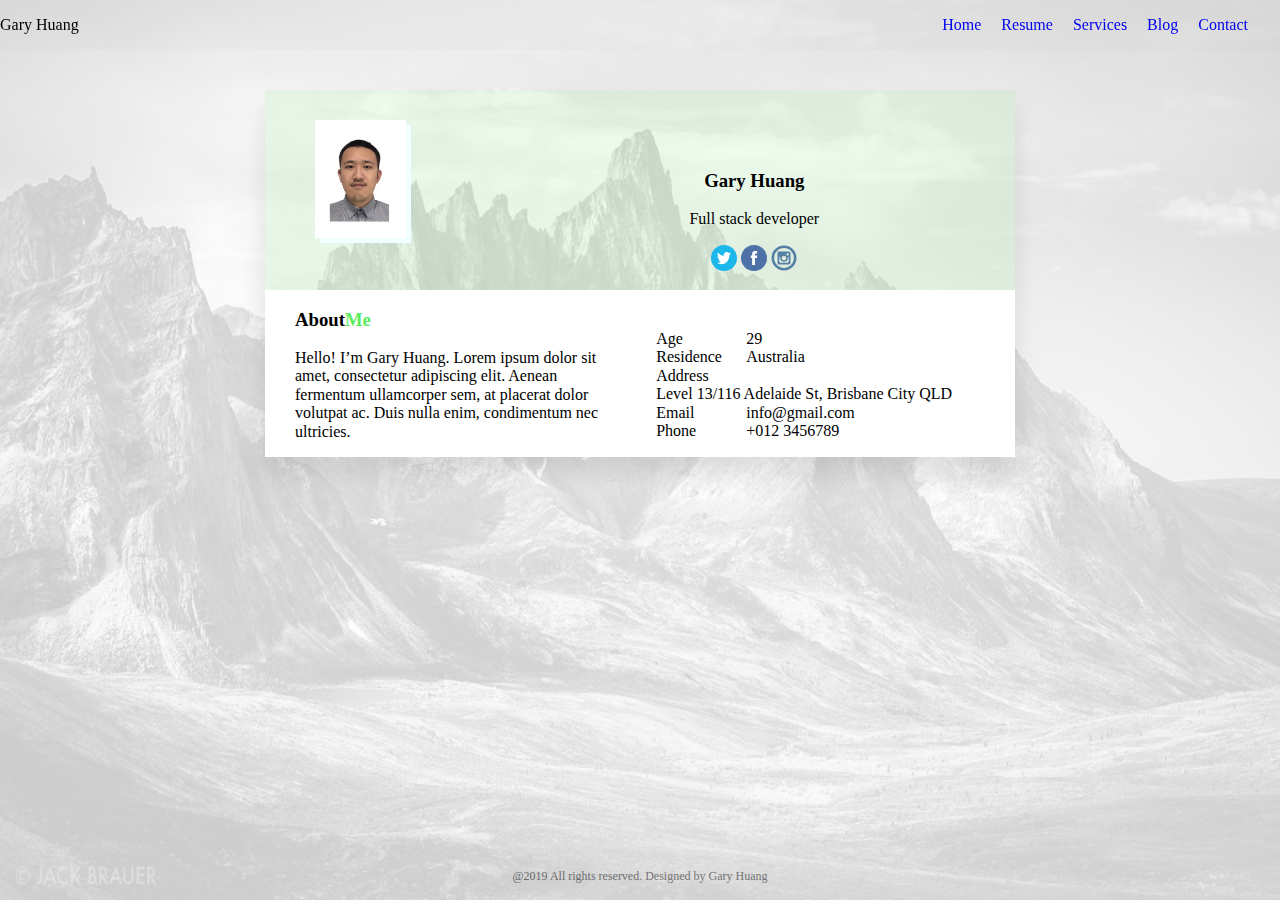
<file: index.html>
<html lang="en">
<head>
    <meta charset="UTF-8">
    <meta name="viewport" content="width=device-width, initial-scale=1.0">
    <meta http-equiv="X-UA-Compatible" content="ie=edge">
    <title>Personal__Homepage</title>
</head>
<script src="./JS/jquery-3.4.1.js"></script>
<link rel="stylesheet" href='./CSS/style.css' id="style">
<link rel="stylesheet" href="./CSS/normalize.css">
<script src="./JS/index3.js"></script>
<body>
    <div class="homepage">
        <img class="bp" src="./pic/m2.jpg" alt="mountain">
        <div class="header">
            <div><p>Gary Huang</p></div>
            <div class="navi__body">
                <div class="button">
                    <img src="./pic/button.svg" alt="button">
                </div>
                <div class="navigation">
                    <ul>
                        <li><a href="#">Home</a></li>
                        <li><a href="./Resume.html">Resume</a></li>
                        <li><a href="#">Services</a></li>
                        <li><a href="#">Blog</a></li>
                        <li><a href="#">Contact</a></li>
                    </ul>
                </div>
            </div>         
        </div>
        <div class="main_body">
            <div class="photo__name">
                <div class="photo__name__photo">
                    <img id="photo_hover" src="./pic/personal photo.png" alt="My__photo">
                </div>
                <div class="photo__name__name">
                    <h3>Gary Huang</h3>
                    <p>Full stack developer</p>
                    <div class="icon">
                    <img src="./pic/twitter.svg" alt="twitter">
                    <img src="./pic/facebook.svg" alt="facebook">
                    <img src="./pic/instagram.svg" alt="instagram">
                    </div>
                </div>
            </div>
            <div class="info">
                <div class="info__about">
                    <h3>About<span>Me</span></h3>
                    <p>Hello! I’m Gary Huang. Lorem ipsum dolor sit amet, consectetur adipiscing elit. Aenean fermentum ullamcorper sem, at placerat dolor volutpat ac. Duis nulla enim, condimentum nec ultricies.</p>
                </div>
                <div class="info__detail">
                    <ul>
                        <li>
                            <span class="list">Age</span><span class="list2">29</span>
                        </li>
                        <li>
                            <span class="list">Residence</span><span class="list2">Australia</span>
                        </li>
                        <li>
                            <span class="list">Address</span><span class="list2">Level 13/116 Adelaide St, Brisbane City QLD</span>
                        </li>
                        <li>
                            <span class="list">Email</span><span class="list2">info@gmail.com</span>
                        </li>
                        <li>
                            <span class="list">Phone </span><span class="list2">+012 3456789</span>
                        </li>
                    </ul>
                </div>
            </div>
        </div>
        <div class="foot">
            <p>@2019 All rights reserved. Designed by Gary Huang</p>
        </div>
    </div>
</body>
</html>
</file>
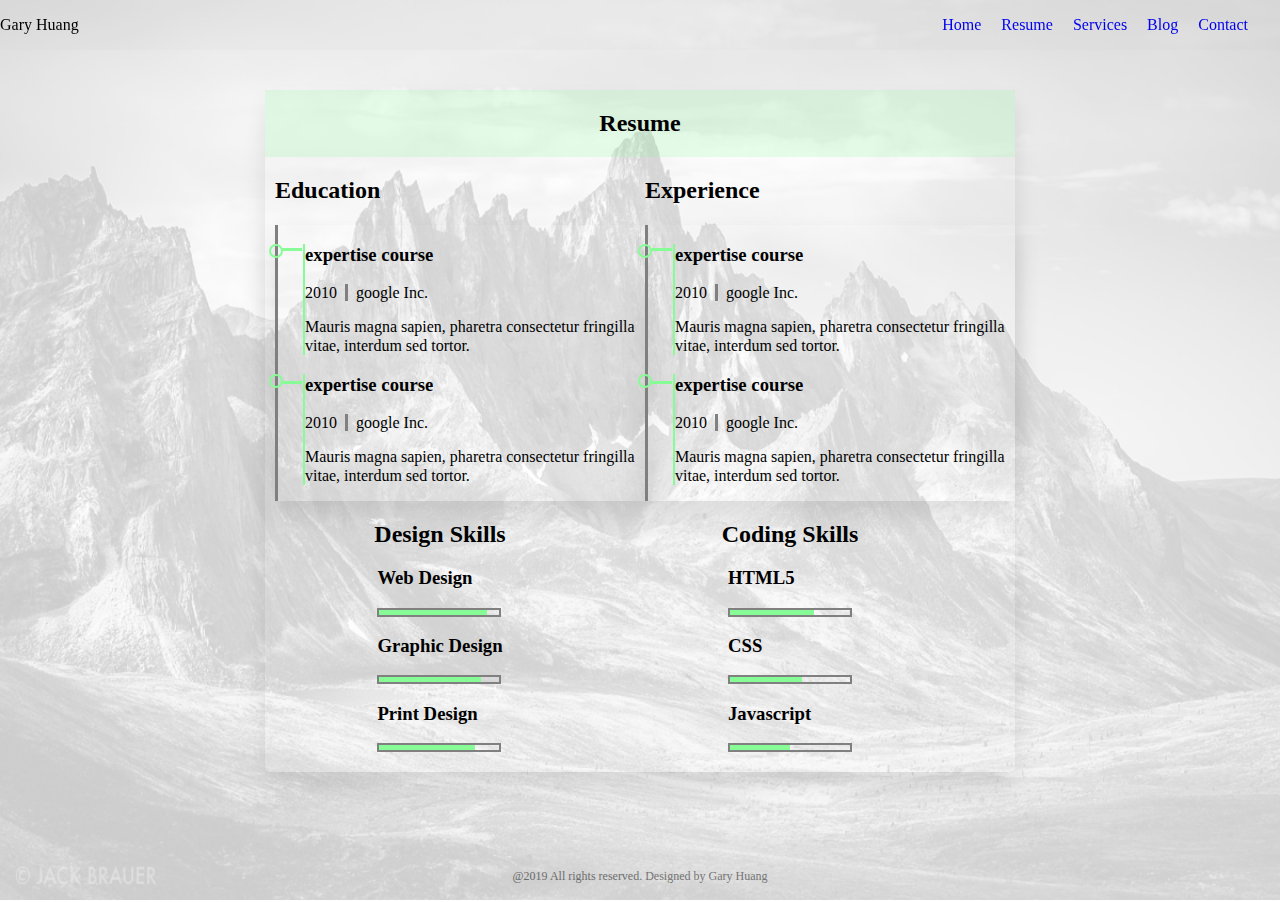
<file: Resume.html>
<html lang="en">
<head>
    <meta charset="UTF-8">
    <meta name="viewport" content="width=device-width, initial-scale=1.0">
    <meta http-equiv="X-UA-Compatible" content="ie=edge">
    <title>Resume</title>
</head>
<script src="./JS/jquery-3.4.1.js"></script>
<link rel="stylesheet" href='./CSS/style_Resume.css' id="style">
<link rel="stylesheet" href="./CSS/normalize.css">
<script src="./JS/index3.js"></script>
<body>
    <div class="homepage">
        <img class="bp" src="./pic/m2.jpg" alt="mountain">
        <div class="header">
            <div><p>Gary Huang</p></div>
            <div class="navi__body">
                <div class="button">
                    <img src="./pic/button.svg" alt="button">
                </div>
                <div class="navigation">
                    <ul>
                        <li><a href="./index.html">Home</a></li>
                        <li><a href="#">Resume</a></li>
                        <li><a href="#">Services</a></li>
                        <li><a href="#">Blog</a></li>
                        <li><a href="#">Contact</a></li>
                    </ul>
                </div>
            </div>         
        </div>
        <div class="main_body">
            <div class="he">
                <h2>Resume</h2>
            </div>
            <div class="Resume">
                <div class="Education">
                    <div class="Resume_he"><h2>Education</h2></div>
                    <div class="Resume_info">
                    <div class="ed_1">
                        <h3>expertise course</h3>
                        <span>2010</span><span class="spanBr">google Inc.</span>
                        <p>Mauris magna sapien, pharetra consectetur fringilla vitae, interdum sed tortor.</p>
                    </div>
                    <div class="ed_2">
                        <h3>expertise course</h3>
                        <span>2010</span><span class="spanBr">google Inc.</span>
                        <p>Mauris magna sapien, pharetra consectetur fringilla vitae, interdum sed tortor.</p>
                    </div>
                    </div>
                </div>
                <div class="Experience">
                    <div class="Resume_he"><h2>Experience</h2></div> 
                    <div class="Resume_info">
                    <div class="ex_1">
                        <h3>expertise course</h3>
                        <span>2010</span><span class="spanBr">google Inc.</span>
                        <p>Mauris magna sapien, pharetra consectetur fringilla vitae, interdum sed tortor.</p>
                    </div>
                    <div class="ex_2">
                        <h3>expertise course</h3>
                        <span>2010</span><span class="spanBr">google Inc.</span>
                        <p>Mauris magna sapien, pharetra consectetur fringilla vitae, interdum sed tortor.</p>
                    </div>
                    </div>
                </div>
            </div>
            <div class="bar">
                <div class="Design">
                    <h2>Design Skills</h2>
                    <div class="Design_bar">
                        <h3>Web Design</h3>
                        <div class="web_d"><div class="status_1"></div></div>
                        <h3>Graphic Design</h3>
                        <div class="gra_d"><div class="status_2"></div></div>
                        <h3>Print Design</h3>
                        <div class="pri_d"><div class="status_3"></div></div>
                    </div>
                </div>
                <div class="Coding">
                    <h2>Coding Skills</h2>
                    <div class="Coding_bar">
                            <h3>HTML5</h3>
                            <div class="html_5"><div class="status_4"></div></div>
                            <h3>CSS</h3>
                            <div class="css"><div class="status_5"></div></div>
                            <h3>Javascript</h3>
                            <div class="js"><div class="status_6"></div></div>
                    </div>
                </div>
            </div>
        </div>
        <div class="foot">
            <p>@2019 All rights reserved. Designed by Gary Huang</p>
        </div>
    </div>  
</body>
</html>
</file>
<file: CSS/style.css>
@media only screen and (max-width: 850px) and (min-width: 481px) {
  .homepage {
    display: flex;
    justify-content: center;
  }
}
@media only screen and (max-width: 480px) and (min-width: 0) {
  .homepage {
    display: flex;
    justify-content: center;
  }
}
.homepage .bp {
  position: relative;
  z-index: 0;
  opacity: 0.2;
}
@media only screen and (max-width: 3000px) and (min-width: 851px) {
  .homepage .bp {
    width: 100%;
    height: 100%;
  }
}
@media only screen and (max-width: 850px) and (min-width: 481px) {
  .homepage .bp {
    display: none;
  }
}
@media only screen and (max-width: 480px) and (min-width: 0) {
  .homepage .bp {
    display: none;
  }
}
.homepage .header {
  display: flex;
  position: fixed;
  width: 100%;
  background-color: rgba(200, 202, 200, 0.1);
  top: 0;
  z-index: 2;
  left: 50%;
  transform: translateX(-50%);
}
@media only screen and (max-width: 480px) and (min-width: 0) {
  .homepage .header {
    justify-content: center;
  }
  .homepage .header p {
    display: none;
  }
}
.homepage .header .navi__body {
  position: absolute;
  right: 0;
  display: flex;
  flex-direction: column;
}
@media only screen and (max-width: 850px) and (min-width: 481px) {
  .homepage .header .navi__body .button {
    width: 50px;
    padding-right: 30px;
    margin-left: auto;
    height: 50px;
  }
}
@media only screen and (max-width: 480px) and (min-width: 0) {
  .homepage .header .navi__body .button {
    width: 50px;
    padding-right: 30px;
    margin-left: auto;
    height: 50px;
  }
}
@media only screen and (max-width: 3000px) and (min-width: 851px) {
  .homepage .header .navi__body .button img {
    display: none;
  }
}
@media only screen and (max-width: 850px) and (min-width: 481px) {
  .homepage .header .navi__body .button img {
    display: block;
    width: 100%;
    height: 100%;
  }
}
@media only screen and (max-width: 480px) and (min-width: 0) {
  .homepage .header .navi__body .button img {
    display: block;
    width: 100%;
    height: 100%;
  }
}
.homepage .header .navi__body .navigation {
  margin-right: 16px;
}
@media only screen and (max-width: 3000px) and (min-width: 851px) {
  .homepage .header .navi__body .navigation {
    display: block;
  }
}
@media only screen and (max-width: 850px) and (min-width: 481px) {
  .homepage .header .navi__body .navigation {
    display: none;
  }
}
@media only screen and (max-width: 480px) and (min-width: 0) {
  .homepage .header .navi__body .navigation {
    display: none;
  }
}
.homepage .header .navi__body .navigation ul {
  list-style-type: none;
}
@media only screen and (max-width: 480px) and (min-width: 0) {
  .homepage .header .navi__body .navigation ul {
    padding-left: 0px;
  }
}
.homepage .header .navi__body .navigation li {
  text-align: center;
}
@media only screen and (max-width: 3000px) and (min-width: 851px) {
  .homepage .header .navi__body .navigation li {
    display: inline-block;
  }
}
.homepage .header .navi__body .navigation li a::after {
  width: 0px;
  content: "";
  margin: 0 auto;
  margin-top: 3px;
}
.homepage .header .navi__body .navigation li a:hover {
  cursor: pointer;
  color: #a4e777;
  transition: 0.1s;
}
.homepage .header .navi__body .navigation li a:hover::after {
  display: block;
  background-color: green;
  height: 2px;
  width: 30px;
  content: "";
  transition: width 1s;
  transition-timing-function: ease-in-out;
}
.homepage .header .navi__body .navigation li a {
  text-decoration: none;
}
@media only screen and (max-width: 3000px) and (min-width: 851px) {
  .homepage .header .navi__body .navigation li {
    margin-right: 1em;
  }
}
.homepage .main_body {
  border-radius: 5px;
  position: absolute;
  top: 10%;
  margin: 0 auto;
  box-shadow: 0px 15px 25px 0px rgba(0, 0, 0, 0.1);
  z-index: 1;
}
@media only screen and (max-width: 3000px) and (min-width: 851px) {
  .homepage .main_body {
    width: 750px;
    left: 50%;
    transform: translateX(-50%);
  }
}
@media only screen and (max-width: 850px) and (min-width: 481px) {
  .homepage .main_body {
    width: 500px;
  }
}
@media only screen and (max-width: 480px) and (min-width: 0) {
  .homepage .main_body {
    width: 100%;
  }
}
.homepage .main_body .photo__name {
  display: flex;
  width: 100%;
  height: 200px;
  background-color: rgba(90, 236, 90, 0.1);
  justify-content: center;
}
@media only screen and (max-width: 480px) and (min-width: 0) {
  .homepage .main_body .photo__name {
    flex-direction: column;
    height: 100%;
  }
}
@media only screen and (max-width: 480px) and (min-width: 0) {
  .homepage .main_body .photo__name__photo {
    display: flex;
    justify-content: center;
  }
}
.homepage .main_body .photo__name__photo img {
  margin-top: 30px;
  margin-left: 50px;
  right: 0;
  width: 40%;
  box-shadow: 5px 5px azure;
}
@media only screen and (max-width: 480px) and (min-width: 0) {
  .homepage .main_body .photo__name__photo img {
    margin: 0 auto;
  }
}
.homepage .main_body .photo__name #photo_hover:hover {
  transition: 1s;
  margin-top: 15px;
}
.homepage .main_body .photo__name__name {
  text-align: center;
}
.homepage .main_body .photo__name__name h3 {
  margin-top: 80px;
}
@media only screen and (max-width: 480px) and (min-width: 0) {
  .homepage .main_body .photo__name__name h3 {
    margin-top: 0px;
  }
}
.homepage .main_body .photo__name__name .icon img {
  display: inline;
  width: 5%;
}
.homepage .main_body .info {
  display: flex;
  background-color: white;
}
@media only screen and (max-width: 480px) and (min-width: 0) {
  .homepage .main_body .info {
    flex-direction: column;
  }
}
.homepage .main_body .info__about {
  width: 50%;
}
.homepage .main_body .info__about h3 {
  margin-left: 30px;
}
.homepage .main_body .info__about p {
  margin-left: 30px;
}
.homepage .main_body .info__about span {
  color: #5aec5a;
}
@media only screen and (max-width: 480px) and (min-width: 0) {
  .homepage .main_body .info__about {
    width: 100%;
  }
}
.homepage .main_body .info__detail {
  flex-grow: 1;
}
.homepage .main_body .info__detail ul {
  list-style-type: none;
  margin-top: 40px;
}
@media only screen and (max-width: 480px) and (min-width: 0) {
  .homepage .main_body .info__detail ul {
    margin-top: 0px;
  }
}
.homepage .main_body .info__detail ul span {
  display: inline-block;
}
.homepage .main_body .info__detail ul .list {
  width: 90px;
}
@media only screen and (max-width: 850px) and (min-width: 481px) {
  .homepage .foot {
    position: absolute;
    bottom: 0px;
  }
}
@media only screen and (max-width: 480px) and (min-width: 0) {
  .homepage .foot {
    position: absolute;
    bottom: 0px;
  }
}
.homepage .foot p {
  font-size: 12px;
  color: grey;
  text-align: center;
  margin-top: -30px;
}

/*# sourceMappingURL=style.css.map */
</file>
<file: CSS/style_Resume.css>
@media only screen and (max-width: 850px) and (min-width: 481px) {
  .homepage {
    display: flex;
    justify-content: center;
  }
}
@media only screen and (max-width: 480px) and (min-width: 0) {
  .homepage {
    display: flex;
    justify-content: center;
  }
}
.homepage .bp {
  position: relative;
  z-index: 0;
  opacity: 0.2;
}
@media only screen and (max-width: 3000px) and (min-width: 851px) {
  .homepage .bp {
    width: 100%;
    height: 100%;
  }
}
@media only screen and (max-width: 850px) and (min-width: 481px) {
  .homepage .bp {
    display: none;
  }
}
@media only screen and (max-width: 480px) and (min-width: 0) {
  .homepage .bp {
    display: none;
  }
}
.homepage .header {
  display: flex;
  position: fixed;
  width: 100%;
  background-color: rgba(200, 202, 200, 0.1);
  top: 0;
  z-index: 2;
  left: 50%;
  transform: translateX(-50%);
}
@media only screen and (max-width: 480px) and (min-width: 0) {
  .homepage .header {
    justify-content: center;
  }
  .homepage .header p {
    display: none;
  }
}
.homepage .header .navi__body {
  position: absolute;
  right: 0;
  display: flex;
  flex-direction: column;
}
@media only screen and (max-width: 850px) and (min-width: 481px) {
  .homepage .header .navi__body .button {
    width: 50px;
    padding-right: 30px;
    margin-left: auto;
    height: 50px;
  }
}
@media only screen and (max-width: 480px) and (min-width: 0) {
  .homepage .header .navi__body .button {
    width: 50px;
    padding-right: 30px;
    margin-left: auto;
    height: 50px;
  }
}
@media only screen and (max-width: 3000px) and (min-width: 851px) {
  .homepage .header .navi__body .button img {
    display: none;
  }
}
@media only screen and (max-width: 850px) and (min-width: 481px) {
  .homepage .header .navi__body .button img {
    display: block;
    width: 100%;
    height: 100%;
  }
}
@media only screen and (max-width: 480px) and (min-width: 0) {
  .homepage .header .navi__body .button img {
    display: block;
    width: 100%;
    height: 100%;
  }
}
.homepage .header .navi__body .navigation {
  margin-right: 16px;
}
@media only screen and (max-width: 3000px) and (min-width: 851px) {
  .homepage .header .navi__body .navigation {
    display: block;
  }
}
@media only screen and (max-width: 850px) and (min-width: 481px) {
  .homepage .header .navi__body .navigation {
    display: none;
  }
}
@media only screen and (max-width: 480px) and (min-width: 0) {
  .homepage .header .navi__body .navigation {
    display: none;
  }
}
.homepage .header .navi__body .navigation ul {
  list-style-type: none;
}
@media only screen and (max-width: 480px) and (min-width: 0) {
  .homepage .header .navi__body .navigation ul {
    padding-left: 0px;
  }
}
.homepage .header .navi__body .navigation li {
  text-align: center;
}
@media only screen and (max-width: 3000px) and (min-width: 851px) {
  .homepage .header .navi__body .navigation li {
    display: inline-block;
  }
}
.homepage .header .navi__body .navigation li a::after {
  width: 0px;
  content: "";
  margin: 0 auto;
  margin-top: 3px;
}
.homepage .header .navi__body .navigation li a:hover {
  cursor: pointer;
  color: #a4e777;
  transition: 0.1s;
}
.homepage .header .navi__body .navigation li a:hover::after {
  display: block;
  background-color: green;
  height: 2px;
  width: 30px;
  content: "";
  transition: width 1s;
  transition-timing-function: ease-in-out;
}
.homepage .header .navi__body .navigation li a {
  text-decoration: none;
}
@media only screen and (max-width: 3000px) and (min-width: 851px) {
  .homepage .header .navi__body .navigation li {
    margin-right: 1em;
  }
}
.homepage .main_body {
  display: flex;
  flex-direction: column;
  border-radius: 5px;
  position: absolute;
  top: 10%;
  margin: 0 auto;
  box-shadow: 0px 15px 25px 0px rgba(0, 0, 0, 0.1);
  z-index: 1;
  padding-bottom: 20px;
}
@media only screen and (max-width: 3000px) and (min-width: 851px) {
  .homepage .main_body {
    width: 750px;
    left: 50%;
    transform: translateX(-50%);
  }
}
@media only screen and (max-width: 850px) and (min-width: 481px) {
  .homepage .main_body {
    width: 500px;
  }
}
@media only screen and (max-width: 480px) and (min-width: 0) {
  .homepage .main_body {
    width: 100%;
  }
}
.homepage .main_body .he {
  text-align: center;
  background-color: rgba(135, 252, 150, 0.2);
}
.homepage .main_body .spanBr {
  border-left: gray solid;
  padding-left: 8px;
}
.homepage .main_body .Resume {
  display: flex;
}
@media only screen and (max-width: 480px) and (min-width: 0) {
  .homepage .main_body .Resume {
    width: 100%;
    flex-direction: column;
  }
}
.homepage .main_body .Resume span {
  padding-right: 8px;
}
.homepage .main_body .Resume .Education {
  display: flex;
  position: relative;
  padding-left: 10px;
  flex-direction: column;
}
.homepage .main_body .Resume .Education .Resume_info {
  border-left: #7d807d solid;
  padding-left: 25px;
  box-shadow: 0px 15px 25px 0px rgba(0, 0, 0, 0.1);
}
.homepage .main_body .Resume .Education .ed_1 {
  border-left: 2px #87fc96 solid;
}
.homepage .main_body .Resume .Education .ed_1::before {
  content: "";
  border: 2px solid #87fc96;
  position: absolute;
  left: 4px;
  width: 10px;
  height: 10px;
  border-radius: 10px;
}
.homepage .main_body .Resume .Education .ed_1::after {
  content: "";
  background-color: #87fc96;
  height: 3px;
  width: 21px;
  border: 2px;
  position: absolute;
  left: 16px;
  top: 91px;
}
.homepage .main_body .Resume .Education .ed_2 {
  border-left: 2px #87fc96 solid;
}
.homepage .main_body .Resume .Education .ed_2::before {
  content: "";
  border: 2px solid #87fc96;
  position: absolute;
  left: 4px;
  width: 10px;
  height: 10px;
  border-radius: 10px;
}
.homepage .main_body .Resume .Education .ed_2::after {
  content: "";
  background-color: #87fc96;
  height: 3px;
  width: 21px;
  border: 2px;
  position: absolute;
  left: 16px;
  bottom: 117px;
}
@media only screen and (max-width: 850px) and (min-width: 481px) {
  .homepage .main_body .Resume .Education .ed_2::after {
    bottom: 153px;
  }
}
.homepage .main_body .Resume .Experience {
  display: flex;
  position: relative;
  flex-direction: column;
}
@media only screen and (max-width: 480px) and (min-width: 0) {
  .homepage .main_body .Resume .Experience {
    padding-left: 10px;
  }
}
.homepage .main_body .Resume .Experience .Resume_info {
  border-left: #7d807d solid;
  padding-left: 25px;
  box-shadow: 0px 15px 25px 0px rgba(0, 0, 0, 0.1);
}
.homepage .main_body .Resume .Experience .ex_1 {
  border-left: 2px #87fc96 solid;
}
.homepage .main_body .Resume .Experience .ex_1::before {
  content: "";
  border: 2px solid #87fc96;
  position: absolute;
  right: 363px;
  width: 10px;
  height: 10px;
  border-radius: 10px;
}
@media only screen and (max-width: 850px) and (min-width: 481px) {
  .homepage .main_body .Resume .Experience .ex_1::before {
    right: 237px;
  }
}
@media only screen and (max-width: 480px) and (min-width: 0) {
  .homepage .main_body .Resume .Experience .ex_1::before {
    left: 3px;
  }
}
.homepage .main_body .Resume .Experience .ex_1::after {
  content: "";
  background-color: #87fc96;
  height: 3px;
  width: 21px;
  border: 2px;
  position: absolute;
  left: 6px;
  top: 91px;
}
@media only screen and (max-width: 480px) and (min-width: 0) {
  .homepage .main_body .Resume .Experience .ex_1::after {
    left: 16px;
  }
}
.homepage .main_body .Resume .Experience .ex_2 {
  border-left: 2px #87fc96 solid;
}
.homepage .main_body .Resume .Experience .ex_2::before {
  content: "";
  border: 2px solid #87fc96;
  position: absolute;
  right: 363px;
  width: 10px;
  height: 10px;
  border-radius: 10px;
}
@media only screen and (max-width: 850px) and (min-width: 481px) {
  .homepage .main_body .Resume .Experience .ex_2::before {
    right: 237px;
  }
}
@media only screen and (max-width: 480px) and (min-width: 0) {
  .homepage .main_body .Resume .Experience .ex_2::before {
    left: 3px;
  }
}
.homepage .main_body .Resume .Experience .ex_2::after {
  content: "";
  background-color: #87fc96;
  height: 3px;
  width: 21px;
  border: 2px;
  position: absolute;
  left: 6px;
  bottom: 117px;
}
@media only screen and (max-width: 850px) and (min-width: 481px) {
  .homepage .main_body .Resume .Experience .ex_2::after {
    bottom: 153px;
  }
}
@media only screen and (max-width: 480px) and (min-width: 0) {
  .homepage .main_body .Resume .Experience .ex_2::after {
    left: 16px;
  }
}
.homepage .main_body .bar {
  display: flex;
}
@media only screen and (max-width: 3000px) and (min-width: 851px) {
  .homepage .main_body .bar {
    width: 750px;
  }
}
@media only screen and (max-width: 850px) and (min-width: 481px) {
  .homepage .main_body .bar {
    width: 500px;
  }
}
@media only screen and (max-width: 480px) and (min-width: 0) {
  .homepage .main_body .bar {
    width: 100%;
    flex-direction: column;
  }
}
.homepage .main_body .bar .Design {
  display: flex;
  width: 350px;
  align-items: center;
  flex-direction: column;
}
@media only screen and (max-width: 850px) and (min-width: 481px) {
  .homepage .main_body .bar .Design {
    width: 250px;
  }
}
@media only screen and (max-width: 480px) and (min-width: 0) {
  .homepage .main_body .bar .Design {
    width: 100%;
  }
}
.homepage .main_body .bar .Design h2 {
  margin-bottom: 0;
}
.homepage .main_body .bar .Design .Design_bar .web_d {
  border: 2px solid gray;
  width: 120px;
  height: 5px;
}
.homepage .main_body .bar .Design .Design_bar .status_1 {
  width: 90%;
  background-color: #87fc96;
  height: 5px;
}
.homepage .main_body .bar .Design .Design_bar .gra_d {
  border: 2px solid gray;
  width: 120px;
  height: 5px;
}
.homepage .main_body .bar .Design .Design_bar .status_2 {
  width: 85%;
  background-color: #87fc96;
  height: 5px;
}
.homepage .main_body .bar .Design .Design_bar .pri_d {
  border: 2px solid gray;
  width: 120px;
  height: 5px;
}
.homepage .main_body .bar .Design .Design_bar .status_3 {
  width: 80%;
  background-color: #87fc96;
  height: 5px;
}
.homepage .main_body .bar .Coding {
  display: flex;
  width: 350px;
  align-items: center;
  flex-direction: column;
}
@media only screen and (max-width: 850px) and (min-width: 481px) {
  .homepage .main_body .bar .Coding {
    width: 250px;
  }
}
@media only screen and (max-width: 480px) and (min-width: 0) {
  .homepage .main_body .bar .Coding {
    width: 100%;
  }
}
.homepage .main_body .bar .Coding h2 {
  margin-bottom: 0;
}
.homepage .main_body .bar .Coding .Coding_bar .html_5 {
  border: 2px solid gray;
  width: 120px;
  height: 5px;
}
.homepage .main_body .bar .Coding .Coding_bar .status_4 {
  width: 70%;
  background-color: #87fc96;
  height: 5px;
}
.homepage .main_body .bar .Coding .Coding_bar .css {
  border: 2px solid gray;
  width: 120px;
  height: 5px;
}
.homepage .main_body .bar .Coding .Coding_bar .status_5 {
  width: 60%;
  background-color: #87fc96;
  height: 5px;
}
.homepage .main_body .bar .Coding .Coding_bar .js {
  border: 2px solid gray;
  width: 120px;
  height: 5px;
}
.homepage .main_body .bar .Coding .Coding_bar .status_6 {
  width: 50%;
  background-color: #87fc96;
  height: 5px;
}
@media only screen and (max-width: 850px) and (min-width: 481px) {
  .homepage .foot {
    display: none;
    position: absolute;
    bottom: 0;
  }
}
@media only screen and (max-width: 480px) and (min-width: 0) {
  .homepage .foot {
    display: none;
  }
}
.homepage .foot p {
  font-size: 12px;
  color: grey;
  text-align: center;
  margin-top: -30px;
  height: 20px;
}

/*# sourceMappingURL=style_Resume.css.map */
</file>
